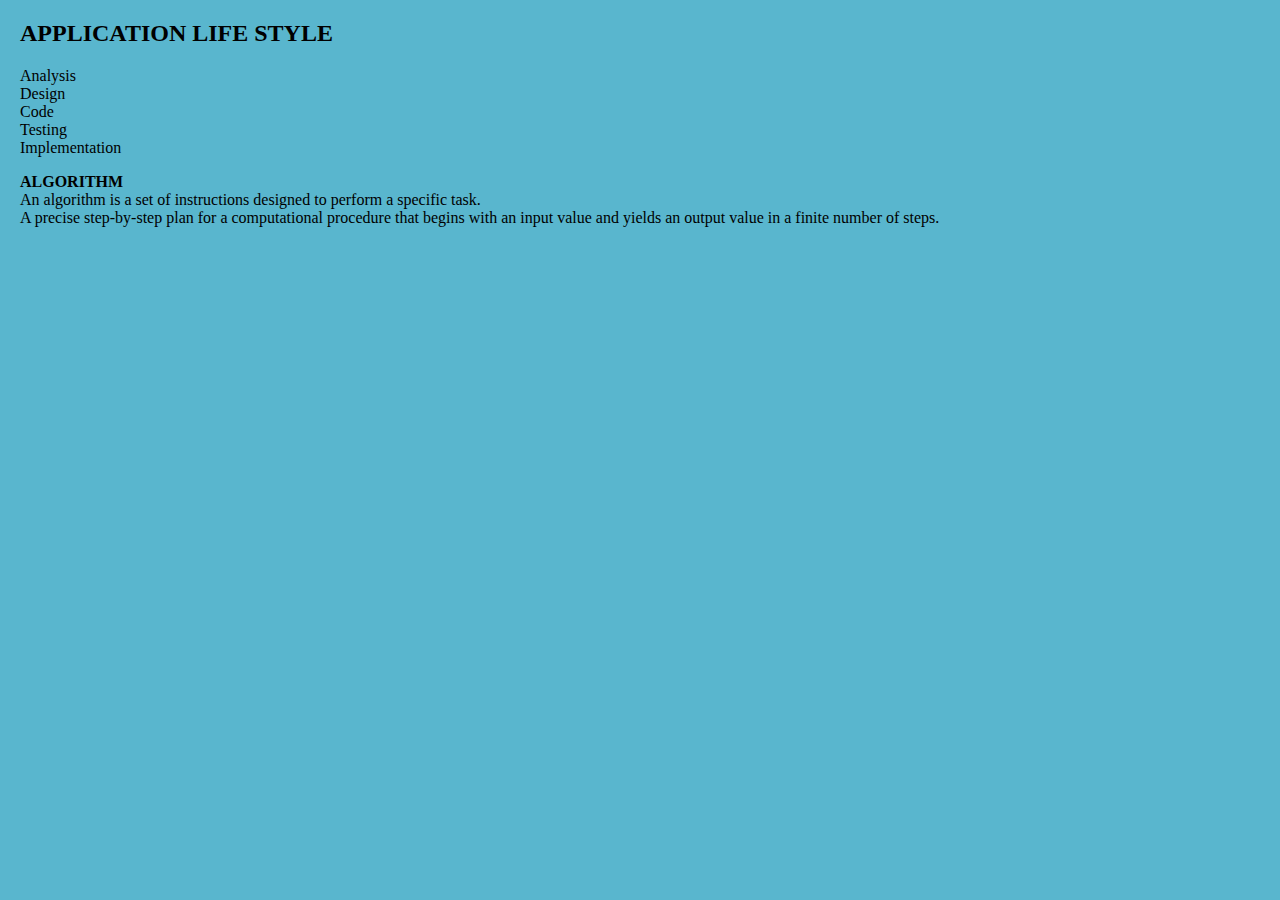
<file: test.html>
<!DOCTYPE html>
<html lang="en">
<style>
    body {
        margin-left: 10px;
        padding-left: 10px;
    }
</style>
<style>
        body {
        background-color: rgb(89, 182, 206);
</style>

<head>
    <title>Jerzy Programming</title>
    <meta charset="utf-8">

    <body>
        <h2><b>APPLICATION LIFE STYLE </b></h2>
        <p>Analysis<br>Design<br>Code<br>Testing<br>Implementation<br><b>
            </p> ALGORITHM</head></b><br> An algorithm is a set of instructions designed to perform a specific task.<br> A precise step-by-step plan for a computational procedure that begins with an input value and yields an output value in a finite number
            of steps.
            <br>
        </p>

    </body>
    <footer>

    </footer>

</html>
</file>
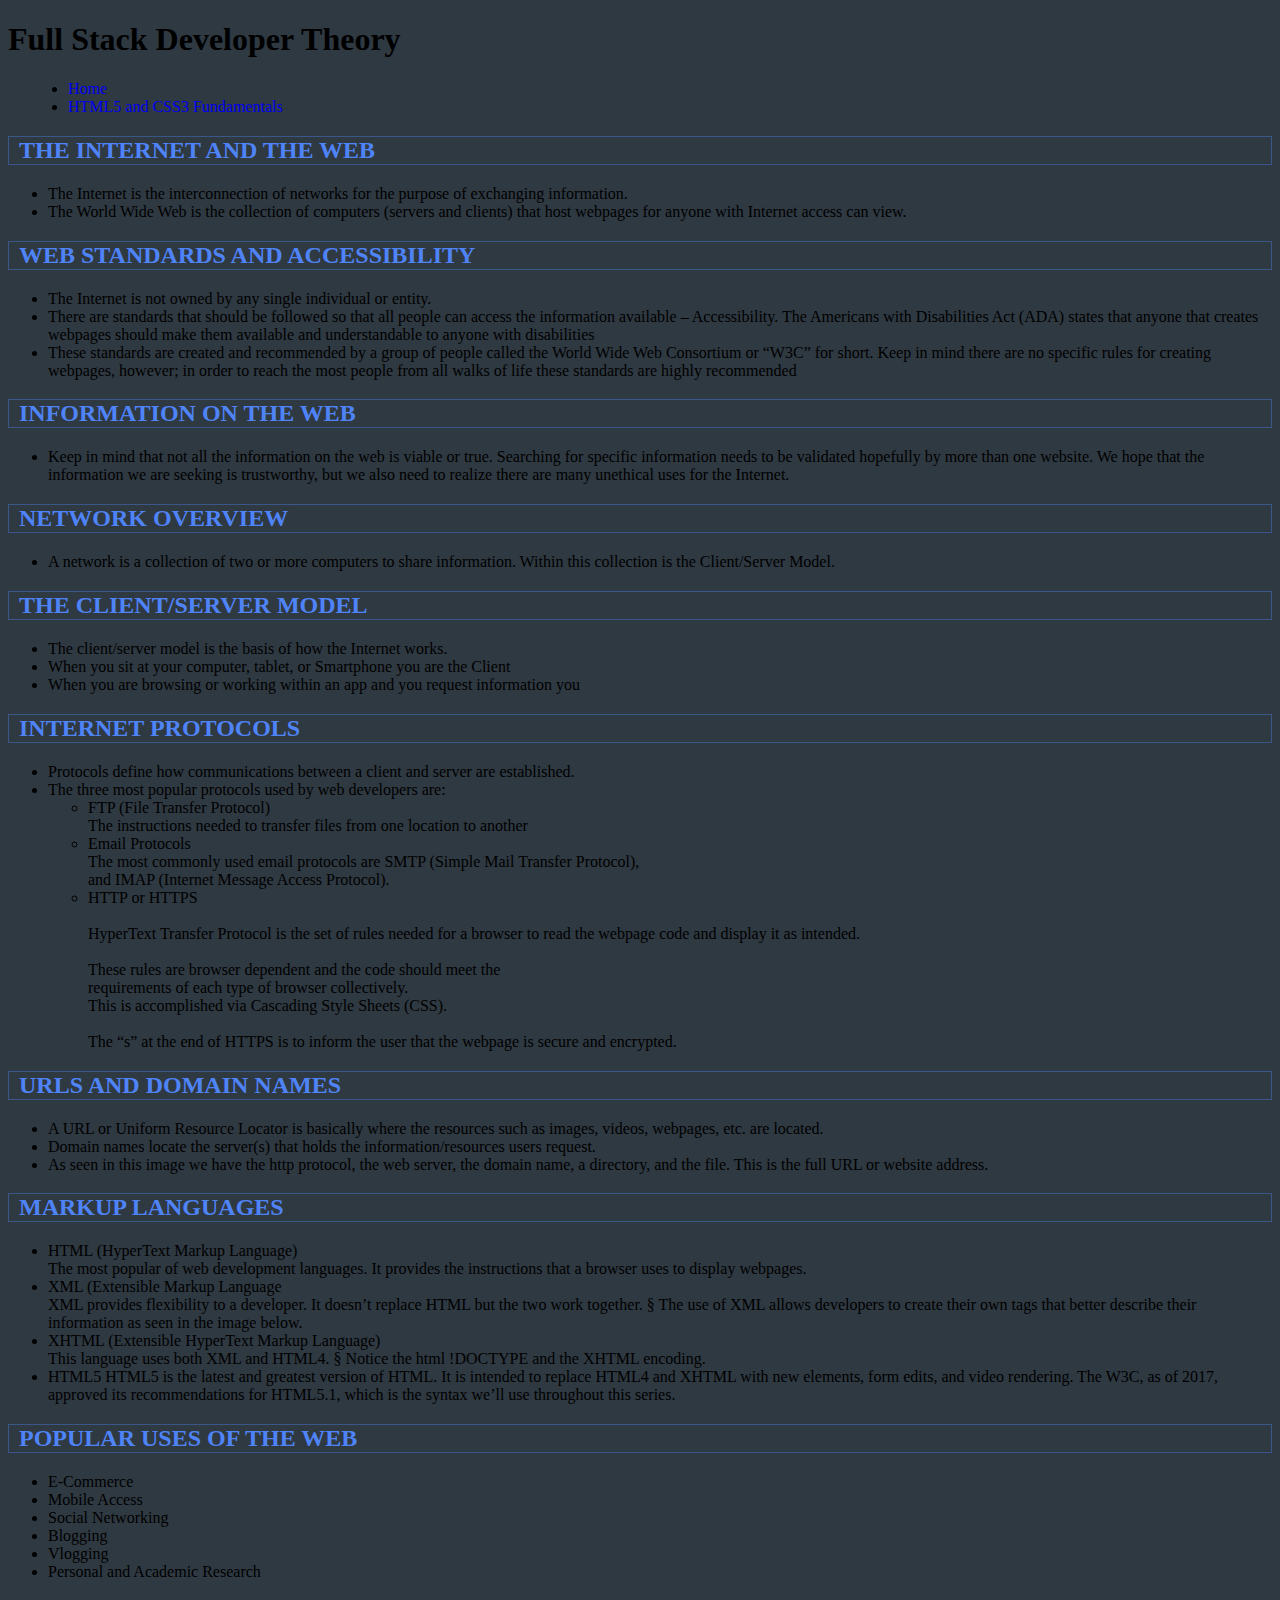
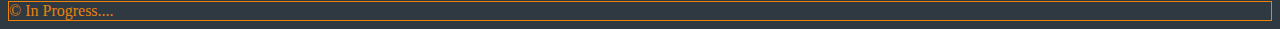
<file: HtmlAndCss/module1.html>
<!DOCTYPE html>
<html lang="en">
<head>
    <title>Internet & Web</title>
    <meta charset="utf-8">
    <link href="../main.css" rel="stylesheet">
</head>
<body>
    <header> 
        <h1>Full Stack Developer Theory</h1>
    </header>
    <nav>
        <ul>
            <li><a href="../index.html">Home</a></li>
            <li><a href="../HtmlAndCss/htmlAndCss.html">HTML5 and CSS3 Fundamentals</a></li>
        </ul>
    </nav>
    <main>
        <h2>THE INTERNET AND THE WEB</h2>
        <ul>
            <li>The Internet is the interconnection of networks for the purpose of exchanging
            information.</li>
            <li>The World Wide Web is the collection of computers (servers and clients) that host
            webpages for anyone with Internet access can view.</li>
        </ul>
        <h2>WEB STANDARDS AND ACCESSIBILITY</h2>
        <ul>
            <li>The Internet is not owned by any single individual or entity.</li>
            <li>There are standards that should be followed so that all people can access the
            information available – Accessibility. The Americans with Disabilities Act (ADA)
            states that anyone that creates webpages should make them available and
            understandable to anyone with disabilities</li>
            <li>These standards are created and recommended by a group of people called the
            World Wide Web Consortium or “W3C” for short. Keep in mind there are no specific
            rules for creating webpages, however; in order to reach the most people from all
            walks of life these standards are highly recommended</li>
        </ul>
        <h2>INFORMATION ON THE WEB</h2>
        <ul>
            <li>Keep in mind that not all the information on the web is viable or true. Searching for
                specific information needs to be validated hopefully by more than one website. We
                hope that the information we are seeking is trustworthy, but we also need to realize
                there are many unethical uses for the Internet.</li>
        </ul>
        <h2>NETWORK OVERVIEW</h2>
        <ul>
            <li>A network is a collection of two or more computers to share information. Within this
                collection is the Client/Server Model.</li>
        </ul>
        <h2>THE CLIENT/SERVER MODEL</h2>
        <ul>
            <li>The client/server model is the basis of how the Internet works.</li>
            <li>When you sit at your computer, tablet, or Smartphone you are the Client</li>
            <li>When you are browsing or working within an app and you request information you</li>
        </ul>
        <h2>INTERNET PROTOCOLS</h2>
        <ul>
            <li>Protocols define how communications between a client and server are established.</li>
            <li>The three most popular protocols used by web developers are:
                <ul>
                    <li>FTP (File Transfer Protocol)<br>
                        The instructions needed to transfer files from one location to another</li>
                    <li>Email Protocols<br>
                        The most commonly used email protocols are SMTP (Simple Mail Transfer Protocol),<br>
                        and IMAP (Internet Message Access Protocol).</li>
                    <li>HTTP or HTTPS<br><br>
                        HyperText Transfer Protocol is the set of rules needed for a browser
                        to read the webpage code and display it as intended. <br><br>
                        These rules are browser dependent and the code should meet the<br>
                        requirements of each type of browser collectively.<br>
                        This is accomplished via Cascading Style Sheets (CSS).<br><br>
                        The “s” at the end of HTTPS is to inform the user that the webpage is
                        secure and encrypted.</li>
                </ul>
            </li>
        </ul>
        <h2>URLS AND DOMAIN NAMES</h2>
        <ul>
            <li>A URL or Uniform Resource Locator is basically where the resources such as
                images, videos, webpages, etc. are located.</li>
            <li>Domain names locate the server(s) that holds the information/resources users
                request.</li>
            <li>As seen in this image we have the http protocol, the web server, the domain name, a
                directory, and the file. This is the full URL or website address.</li>
        </ul>
        <h2>MARKUP LANGUAGES</h2>
        <ul>
            <li>HTML (HyperText Markup Language)<br>
                The most popular of web development languages. It provides the instructions
                that a browser uses to display webpages.</li>
            <li>XML (Extensible Markup Language<br>
                XML provides flexibility to a developer. It doesn’t replace HTML but the two
                work together.
                § The use of XML allows developers to create their own tags that better
                describe their information as seen in the image below.</li>
            <li>XHTML (Extensible HyperText Markup Language)<br>
                This language uses both XML and HTML4.
                § Notice the html !DOCTYPE and the XHTML encoding.</li>
            <li>HTML5
                HTML5 is the latest and greatest version of HTML.
                It is intended to replace HTML4 and XHTML with new elements, form edits,
                and video rendering.
                The W3C, as of 2017, approved its recommendations for HTML5.1, which is
                the syntax we’ll use throughout this series.</li>
        </ul>
        <h2>POPULAR USES OF THE WEB</h2>
        <ul>
            <li>E-Commerce</li>
            <li>Mobile Access</li>
            <li>Social Networking</li>
            <li>Blogging</li>
            <li>Vlogging</li>
            <li>Personal and Academic Research</li>
        </ul>
    </main>
    <footer>&copy; In Progress....</footer>
</body>
</html>
</file>
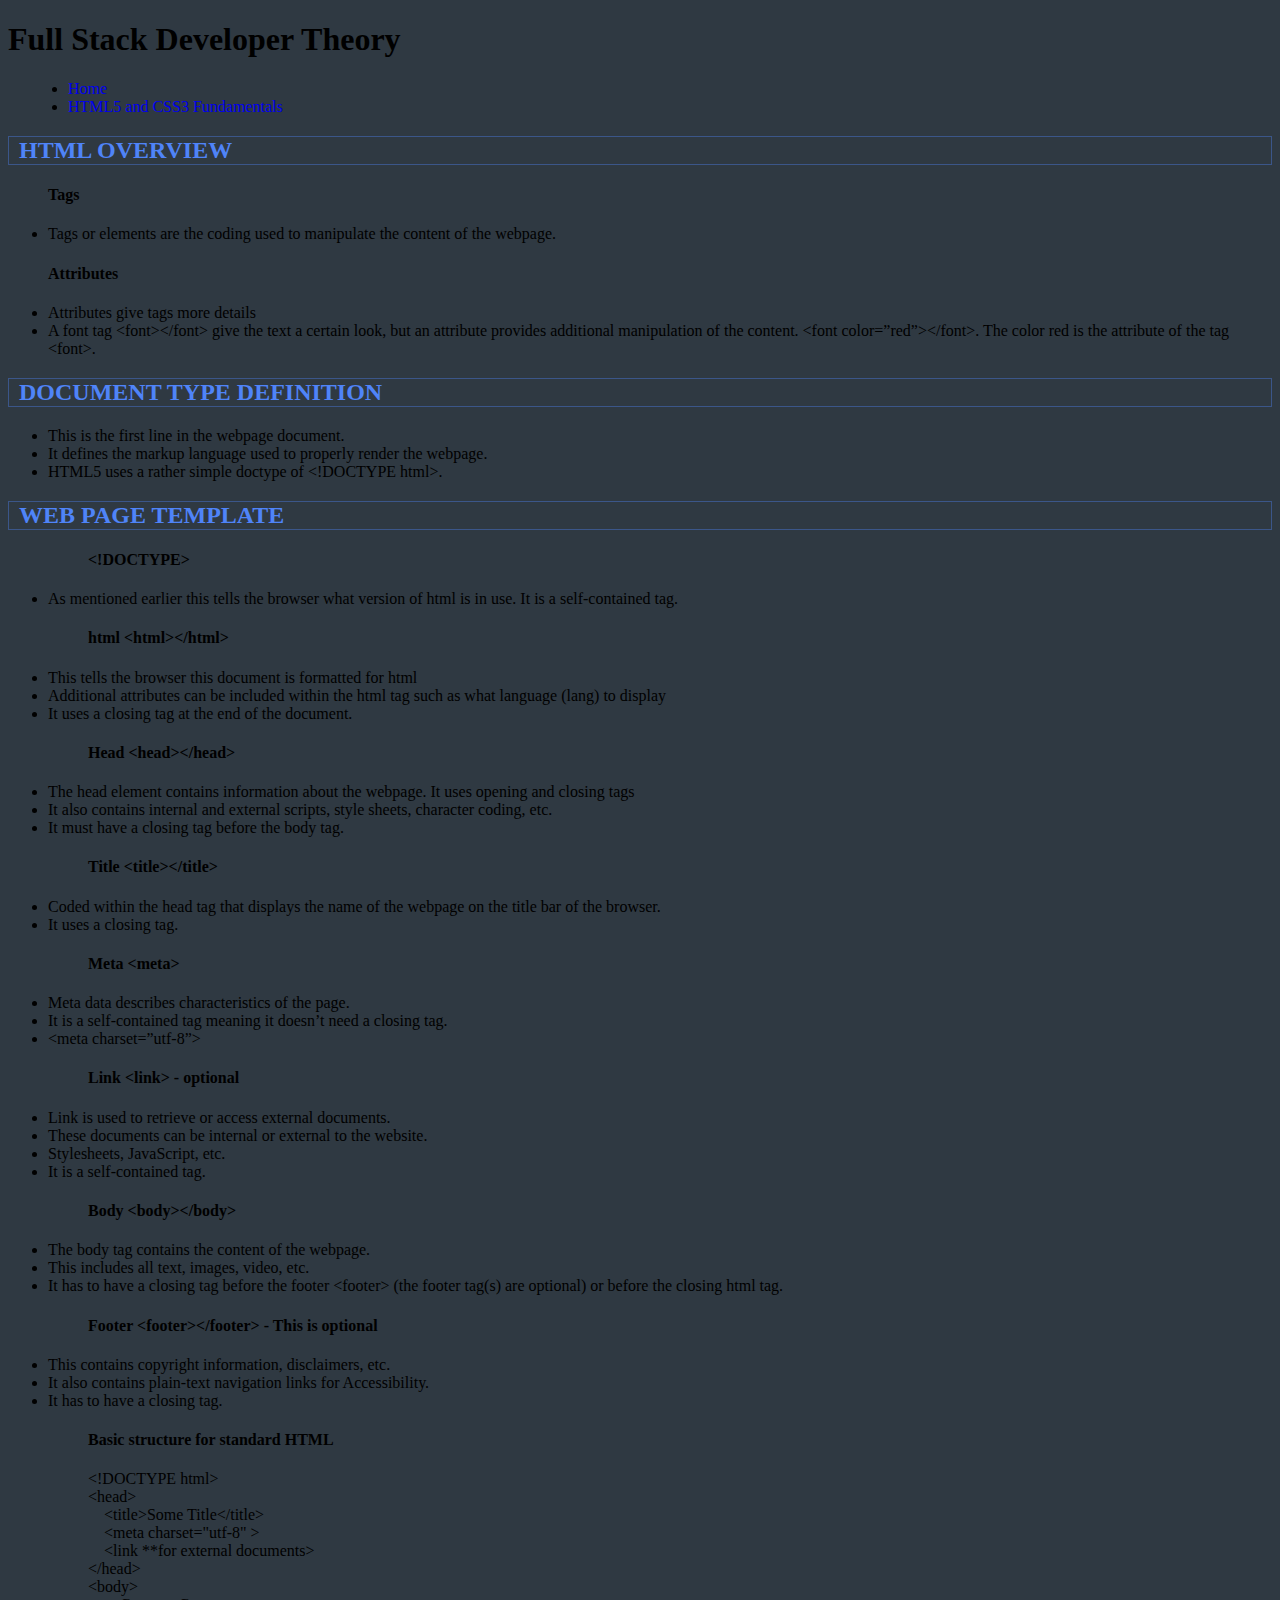
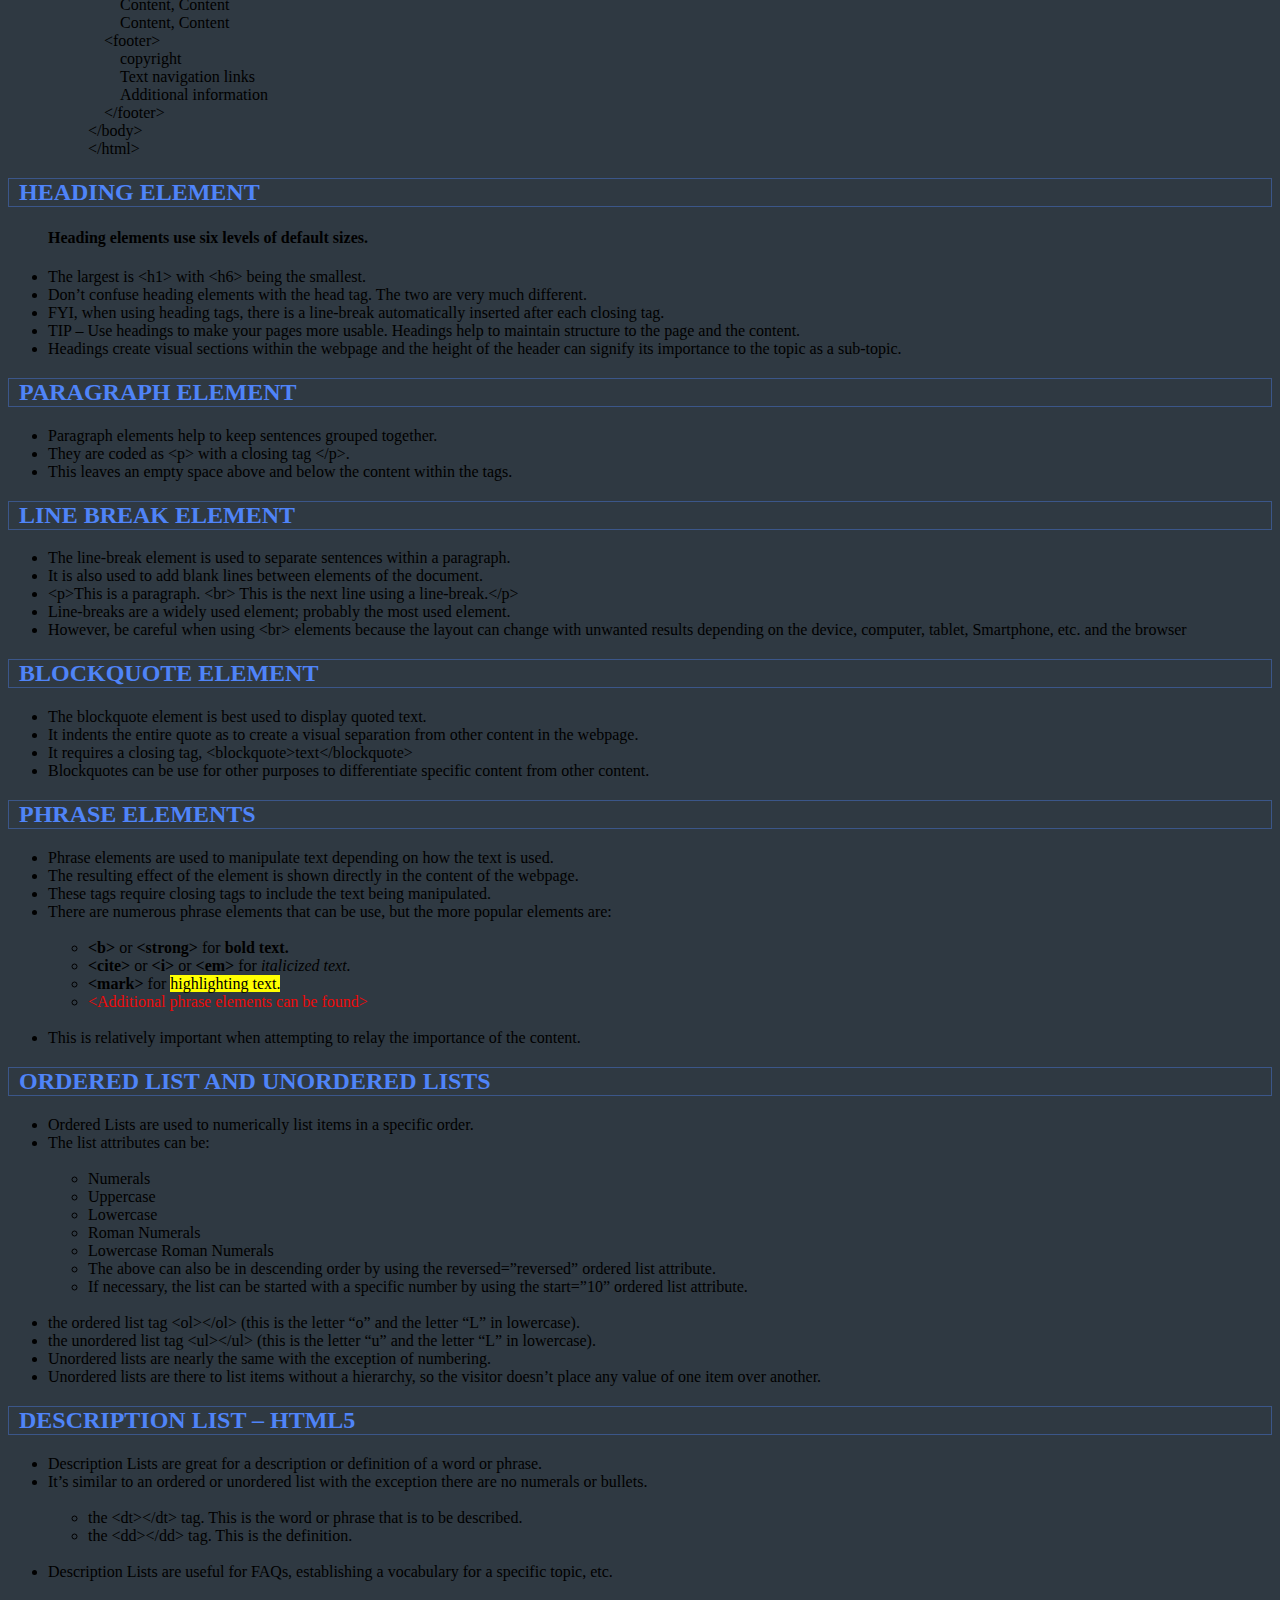
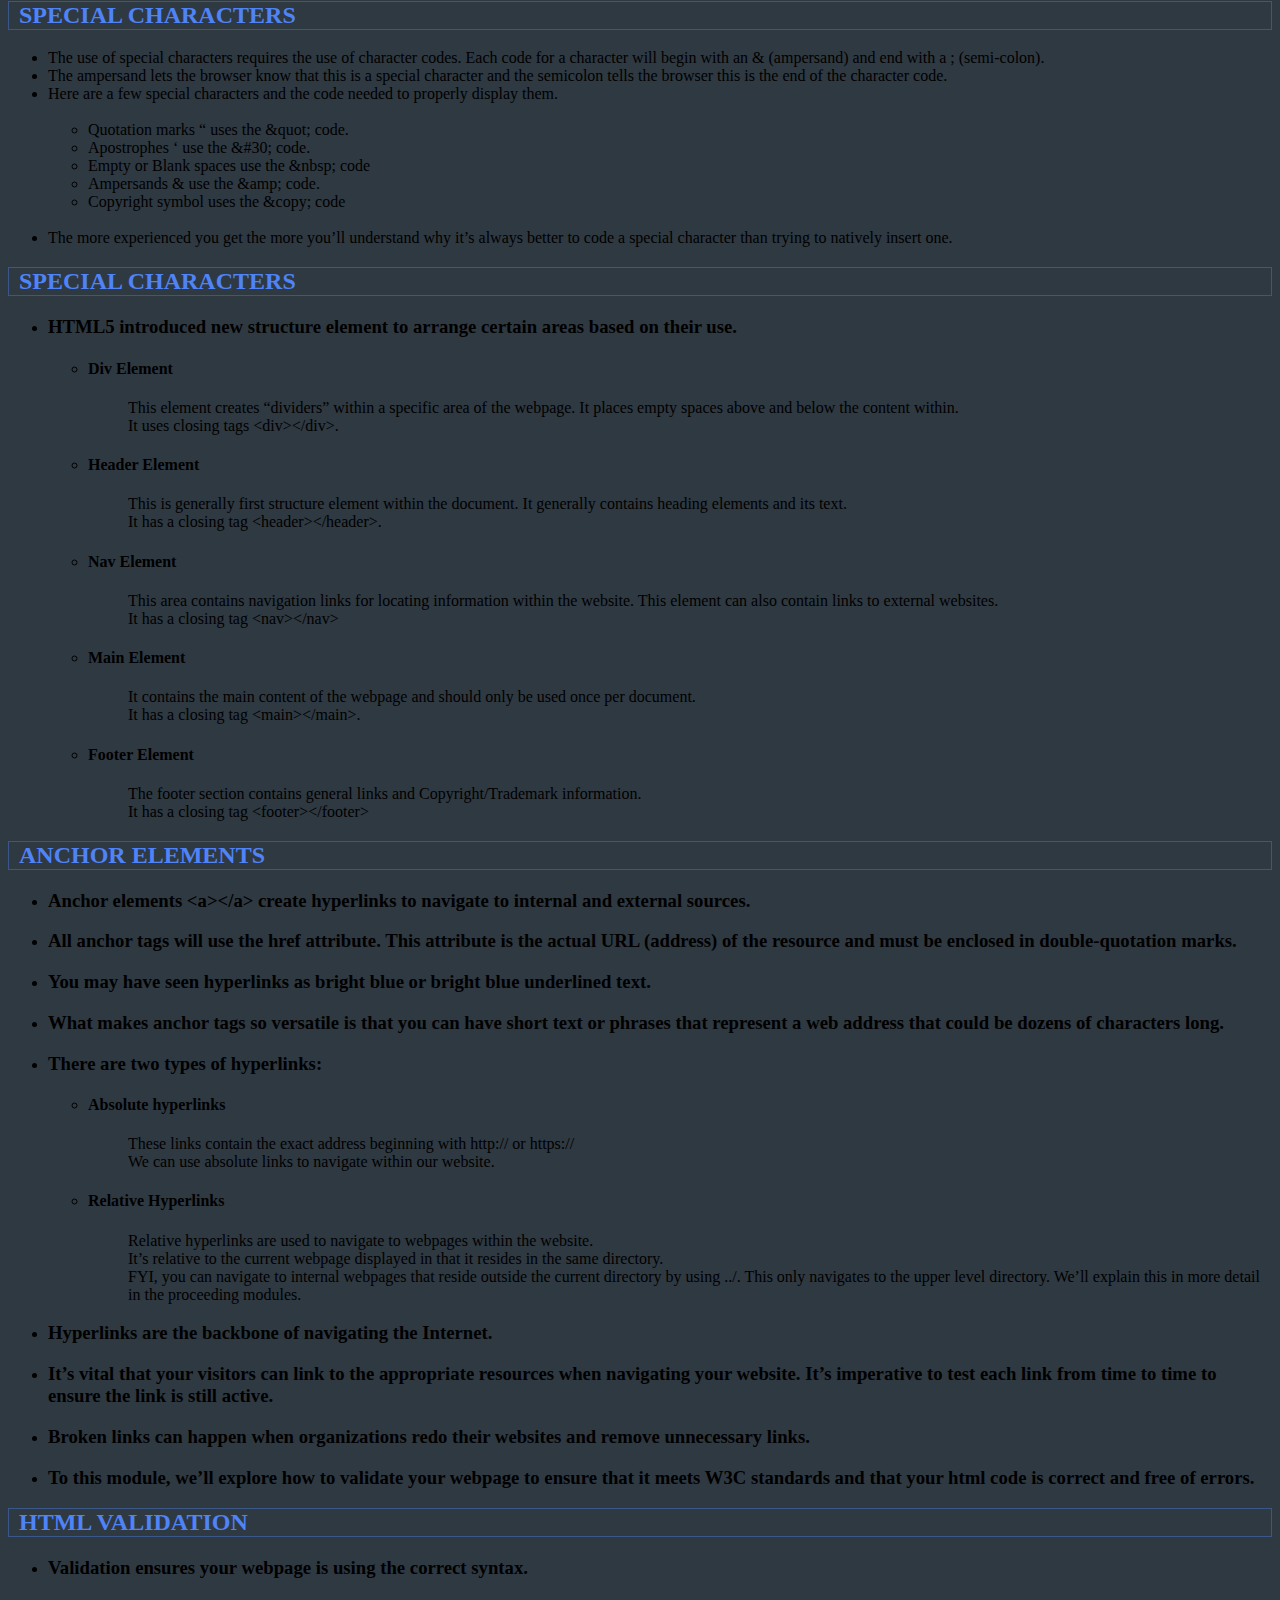
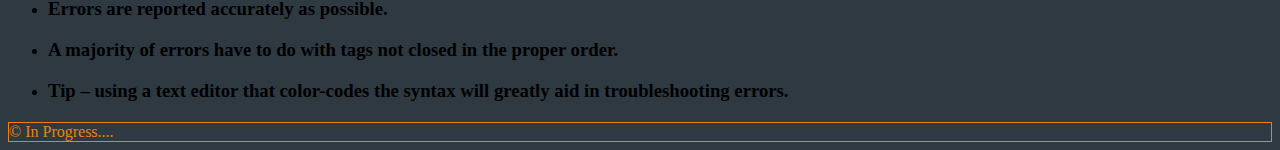
<file: HtmlAndCss/module2.html>
<!DOCTYPE html>
<html lang="en">
<head>
    <title>HTML BASICS</title>
    <meta charset="utf-8">
    <link href="../main.css" rel="stylesheet">
</head>
<body>
    <header> 
        <h1>Full Stack Developer Theory</h1>
    </header>
    <nav>
        <ul>
            <li><a href="../index.html">Home</a></li>
            <li><a href="../HtmlAndCss/htmlAndCss.html">HTML5 and CSS3 Fundamentals</a></li>
        </ul>
    </nav>
    <main>
        <h2>HTML OVERVIEW</h2>
        <ul>
            <h4>Tags</h4>
            <li>Tags or elements are the coding used to manipulate the content of the
                webpage.</li>
            <h4>Attributes</h4>
            <li>Attributes give tags more details</li>
            <li>A font tag &LT;font&GT;&LT;/font&GT; give the text a certain look, but an attribute provides
                additional manipulation of the content. &LT;font color=”red”&GT;&LT;/font&GT;. The color
                red is the attribute of the tag &LT;font&GT;.</li>
        </ul>
        <h2>DOCUMENT TYPE DEFINITION</h2>
        <ul>
            <li>This is the first line in the webpage document.</li>
            <li>It defines the markup language used to properly render the webpage.</li>
            <li>HTML5 uses a rather simple doctype of &LT;!DOCTYPE html&GT;.</li>
        </ul>
        <h2>WEB PAGE TEMPLATE</h2>
        <ul>
            <ul><h4>&LT;!DOCTYPE&GT;</h4></ul>
                <li>As mentioned earlier this tells the browser what version of html is in
                    use. It is a self-contained tag.</li>
            <ul><h4>html &LT;html&GT;&LT;/html&GT;</h4></ul>
                <li>This tells the browser this document is formatted for html</li>
                <li>Additional attributes can be included within the html tag such as what
                    language (lang) to display</li>
                <li>It uses a closing tag at the end of the document.</li>
            <ul><h4>Head &LT;head&GT;&LT;/head&GT;</h4></ul>
                <li>The head element contains information about the webpage. It uses
                    opening and closing tags</li>
                <li>It also contains internal and external scripts, style sheets, character
                    coding, etc.</li>
                <li>It must have a closing tag before the body tag.</li>
            <ul><h4>Title &LT;title&GT;&LT;/title&GT;</h4></ul>
                <li>Coded within the head tag that displays the name of the webpage on
                    the title bar of the browser.</li>
                <li>It uses a closing tag.</li>
            <ul><h4>Meta &LT;meta&GT;</h4></ul>
                <li>Meta data describes characteristics of the page.</li>
                <li>It is a self-contained tag meaning it doesn’t need a closing tag.</li>
                <li>&LT;meta charset=”utf-8”&GT;</li>
            <ul><h4>Link &LT;link&GT; - optional</h4></ul>
                <li>Link is used to retrieve or access external documents.</li>
                <li>These documents can be internal or external to the website.</li>
                <li>Stylesheets, JavaScript, etc.</li>
                <li>It is a self-contained tag.</li>
            <ul><h4>Body &LT;body&GT;&LT;/body&GT;</h4></ul>
                <li>The body tag contains the content of the webpage.</li>
                <li>This includes all text, images, video, etc.</li>
                <li>It has to have a closing tag before the footer &LT;footer&GT; (the footer
                    tag(s) are optional) or before the closing html tag.</li>
            <ul><h4>Footer &LT;footer&GT;&LT;/footer&GT; - This is optional</h4></ul>
                <li>This contains copyright information, disclaimers, etc.</li>
                <li>It also contains plain-text navigation links for Accessibility.</li>
                <li>It has to have a closing tag.</li>
            <ul><h4>Basic structure for standard HTML</h4></ul>
            <ul>
                &LT;!DOCTYPE html&GT;<br>
                &LT;head&GT;<br>
                &nbsp;&nbsp;&nbsp;&nbsp;&LT;title&GT;Some Title&LT;/title&GT;<br>
                &nbsp;&nbsp;&nbsp;&nbsp;&LT;meta charset=&quot;utf-8&quot; &GT;<br>
                &nbsp;&nbsp;&nbsp;&nbsp;&LT;link **for external documents&GT;<br>
                &LT;/head&GT;<br>
                &LT;body&GT;<br>
                &nbsp;&nbsp;&nbsp;&nbsp;&nbsp;&nbsp;&nbsp;&nbsp;Content, Content<br>
                &nbsp;&nbsp;&nbsp;&nbsp;&nbsp;&nbsp;&nbsp;&nbsp;Content, Content<br>
                &nbsp;&nbsp;&nbsp;&nbsp;&LT;footer&GT;<br>
                &nbsp;&nbsp;&nbsp;&nbsp;&nbsp;&nbsp;&nbsp;&nbsp;copyright<br>
                &nbsp;&nbsp;&nbsp;&nbsp;&nbsp;&nbsp;&nbsp;&nbsp;Text navigation links<br>
                &nbsp;&nbsp;&nbsp;&nbsp;&nbsp;&nbsp;&nbsp;&nbsp;Additional information<br>
                &nbsp;&nbsp;&nbsp;&nbsp;&LT;/footer&GT;<br>
                &LT;/body&GT;<br>
                &LT;/html&GT;<br>
            </ul>
        </ul>
        <h2>HEADING ELEMENT</h2>
        <ul><h4>Heading elements use six levels of default sizes.</h4>
            <li>The largest is &LT;h1&GT; with &LT;h6&GT; being the smallest.</li>
            <li>Don’t confuse heading elements with the head tag. The two are very much
                different.</li>
            <li>FYI, when using heading tags, there is a line-break automatically inserted
                after each closing tag.</li>
            <li>TIP – Use headings to make your pages more usable. Headings help to
                maintain structure to the page and the content.</li>
            <li>Headings create visual sections within the webpage and the height of the
                header can signify its importance to the topic as a sub-topic.</li>
        </ul>
        <h2>PARAGRAPH ELEMENT</h2>
        <ul>
            <li>Paragraph elements help to keep sentences grouped together.</li>
            <li>They are coded as &LT;p&GT; with a closing tag &LT;/p&GT;.</li>
            <li>This leaves an empty space above and below the content within the tags.</li>
        </ul>
        <h2>LINE BREAK ELEMENT</h2>
        <ul>
            <li>The line-break element is used to separate sentences within a paragraph.</li>
            <li>It is also used to add blank lines between elements of the document.</li>
            <li>&LT;p&GT;This is a paragraph. &LT;br&GT; This is the next line using a line-break.&LT;/p&GT;</li>
            <li>Line-breaks are a widely used element; probably the most used element.</li>
            <li>However, be careful when using &LT;br&GT; elements because the layout can change with
                unwanted results depending on the device, computer, tablet, Smartphone, etc. and
                the browser</li>
        </ul>
        <h2>BLOCKQUOTE ELEMENT</h2>
        <ul>
            <li>The blockquote element is best used to display quoted text.</li>
            <li>It indents the entire quote as to create a visual separation from other content in the
                webpage.</li>
            <li>It requires a closing tag, &LT;blockquote&GT;text&LT;/blockquote&GT;</li>
            <li>Blockquotes can be use for other purposes to differentiate specific content from other
                content.</li>
        </ul>
        <h2>PHRASE ELEMENTS</h2>
        <ul>
            <li>Phrase elements are used to manipulate text depending on how the text is used.</li>
            <li>The resulting effect of the element is shown directly in the content of the webpage.</li>
            <li>These tags require closing tags to include the text being manipulated.</li>
            <li>There are numerous phrase elements that can be use, but the more popular elements are:</li><br>
                <ul><li><b>&LT;b&GT;</b> or <b>&LT;strong&GT;</b> for <b>bold text.</b></li>
                <li><b>&LT;cite&GT;</b> or <b>&LT;i&GT;</b> or <b>&LT;em&GT;</b> for <i>italicized text.</i></li>
                <li><b>&LT;mark&GT;</b> for <mark>highlighting text.</mark></li>
                <li><a href="https://www.w3.org/TR/html4/struct/text.html#h-9.2.1">&LT;Additional phrase elements can be found&GT;</a> </li></ul><br>
            <li>This is relatively important when attempting to relay the importance of the
                content.</li>
        </ul>
        <h2>ORDERED LIST AND UNORDERED LISTS</h2>
        <ul>
            <li>Ordered Lists are used to numerically list items in a specific order.</li>
            <li>The list attributes can be:</li><br>
                <ul><li>Numerals</li>
                    <li>Uppercase</li>
                    <li>Lowercase</li>
                    <li>Roman Numerals</li>
                    <li>Lowercase Roman Numerals</li>
                    <li>The above can also be in descending order by using the reversed=”reversed”
                        ordered list attribute.</li>
                    <li>If necessary, the list can be started with a specific number by using the
                        start=”10” ordered list attribute.</li></ul><br>
            <li>the ordered list tag &LT;ol>&LT;/ol&GT; (this is the letter “o” and the letter “L” in
                lowercase).</li>
            <li>the unordered list tag &LT;ul&GT;&LT;/ul&GT; (this is the letter “u” and the letter “L” in
                lowercase).</li>
            <li>Unordered lists are nearly the same with the exception of numbering.</li>
            <li>Unordered lists are there to list items without a hierarchy, so the visitor doesn’t place
                any value of one item over another.</li>  
        </ul>
        <h2>DESCRIPTION LIST – HTML5</h2>
        <ul><li>Description Lists are great for a description or definition of a word or phrase.</li>
            <li>It’s similar to an ordered or unordered list with the exception there are no numerals or bullets.</li><br>
                <ul><li>the &LT;dt>&LT;/dt&GT; tag. This is the word or phrase that is to be described. </li>
                    <li>the &LT;dd>&LT;/dd&GT; tag. This is the definition.</li></ul><br>
                <li>Description Lists are useful for FAQs, establishing a vocabulary for a specific
                    topic, etc.</li>
        </ul>
        <h2>SPECIAL CHARACTERS</h2>
        <ul><li>The use of special characters requires the use of character codes. Each code for a
                character will begin with an & (ampersand) and end with a ; (semi-colon).</li>
            <li>The ampersand lets the browser know that this is a special character and the semicolon tells the browser this is the end of the character code.</li>
            <li>Here are a few special characters and the code needed to properly display them. </li><br>
            <ul><li>Quotation marks “ uses the &amp;quot; code.</li>
                <li>Apostrophes ‘ use the &amp;#30; code.</li>
                <li>Empty or Blank spaces use the &amp;nbsp; code</li>
                <li>Ampersands & use the &amp;amp; code.</li>
                <li>Copyright symbol uses the &amp;copy; code</li></ul><br>
            <li>The more experienced you get the more you’ll understand why it’s always better to
                code a special character than trying to natively insert one.</li>
        </ul>
        <h2>SPECIAL CHARACTERS</h2>
        <ul><li><h3>HTML5 introduced new structure element to arrange certain areas based on their use.</h3></li>
            <ul><li><h4>Div Element</h4></li>
                <ul><li>This element creates “dividers” within a specific area of the webpage.
                    It places empty spaces above and below the content within.</li>
                    <li>It uses closing tags &LT;div&GT;&LT;/div&GT;.</li></ul>
                <li><h4>Header Element</h4></li>
                <ul><li>This is generally first structure element within the document. It
                    generally contains heading elements and its text.</li>
                    <li>It has a closing tag &LT;header&GT;&LT;/header&GT;.</li></ul>    
                <li><h4>Nav Element</h4></li>
                <ul><li>This area contains navigation links for locating information within the
                    website. This element can also contain links to external websites.</li>
                    <li>It has a closing tag &LT;nav&GT;&LT;/nav&GT;</li></ul>
                <li><h4>Main Element</h4></li>
                <ul><li>It contains the main content of the webpage and should only be used
                    once per document.</li>
                    <li>It has a closing tag &LT;main&GT;&LT;/main&GT;.</li></ul>
                <li><h4>Footer Element</h4></li>
                <ul><li>The footer section contains general links and Copyright/Trademark
                    information.</li>
                    <li>It has a closing tag &LT;footer&GT;&LT;/footer&GT;</li></ul>
            </ul>
        </ul>
    </ul>
    <h2>ANCHOR ELEMENTS</h2>
    <ul><li><h3>Anchor elements &LT;a&GT;&LT;/a&GT; create hyperlinks to navigate to internal and external sources.</h3></li>
        <li><h3>All anchor tags will use the href attribute. This attribute is the actual URL (address) of
            the resource and must be enclosed in double-quotation marks.</h3></li>
        <li><h3>You may have seen hyperlinks as bright blue or bright blue underlined text.</h3></li>
        <li><h3>What makes anchor tags so versatile is that you can have short text or phrases that
            represent a web address that could be dozens of characters long.</h3></li>
        <li><h3>There are two types of hyperlinks:</h3></li>
        <ul><li><h4>Absolute hyperlinks</h4></li>
            <ul><li>These links contain the exact address beginning with http:// or https://</li>
                <li>We can use absolute links to navigate within our website.</li></ul>
            <li><h4>Relative Hyperlinks</h4></li>
            <ul><li>Relative hyperlinks are used to navigate to webpages within the
                website.</li>
                <li>It’s relative to the current webpage displayed in that it resides in the
                    same directory.</li>
                <li>FYI, you can navigate to internal webpages that reside outside the
                    current directory by using ../. This only navigates to the upper level
                    directory. We’ll explain this in more detail in the proceeding modules.</li></ul>
            </ul>
        <li><h3>Hyperlinks are the backbone of navigating the Internet.</h3></li>
        <li><h3>It’s vital that your visitors can link to the appropriate resources when
            navigating your website. It’s imperative to test each link from time to time to
            ensure the link is still active.</h3></li>
        <li><h3>Broken links can happen when organizations redo their websites and remove
            unnecessary links.</h3></li>
        <li><h3>To this module, we’ll explore how to validate your webpage to ensure that it
            meets W3C standards and that your html code is correct and free of errors.</h3></li>
    </ul>
    <h2>HTML VALIDATION</h2>
    <ul><li><h3>Validation ensures your webpage is using the correct syntax.</h3></li>
        <li><h3>Errors are reported accurately as possible.</h3></li>
        <li><h3>A majority of errors have to do with tags not closed in the proper order.</h3></li>
        <li><h3>Tip – using a text editor that color-codes the syntax will greatly aid in troubleshooting
            errors.</h3></li></ul>
    </main>
    <footer>&copy; In Progress....</footer>
</body>
</html>
</file>
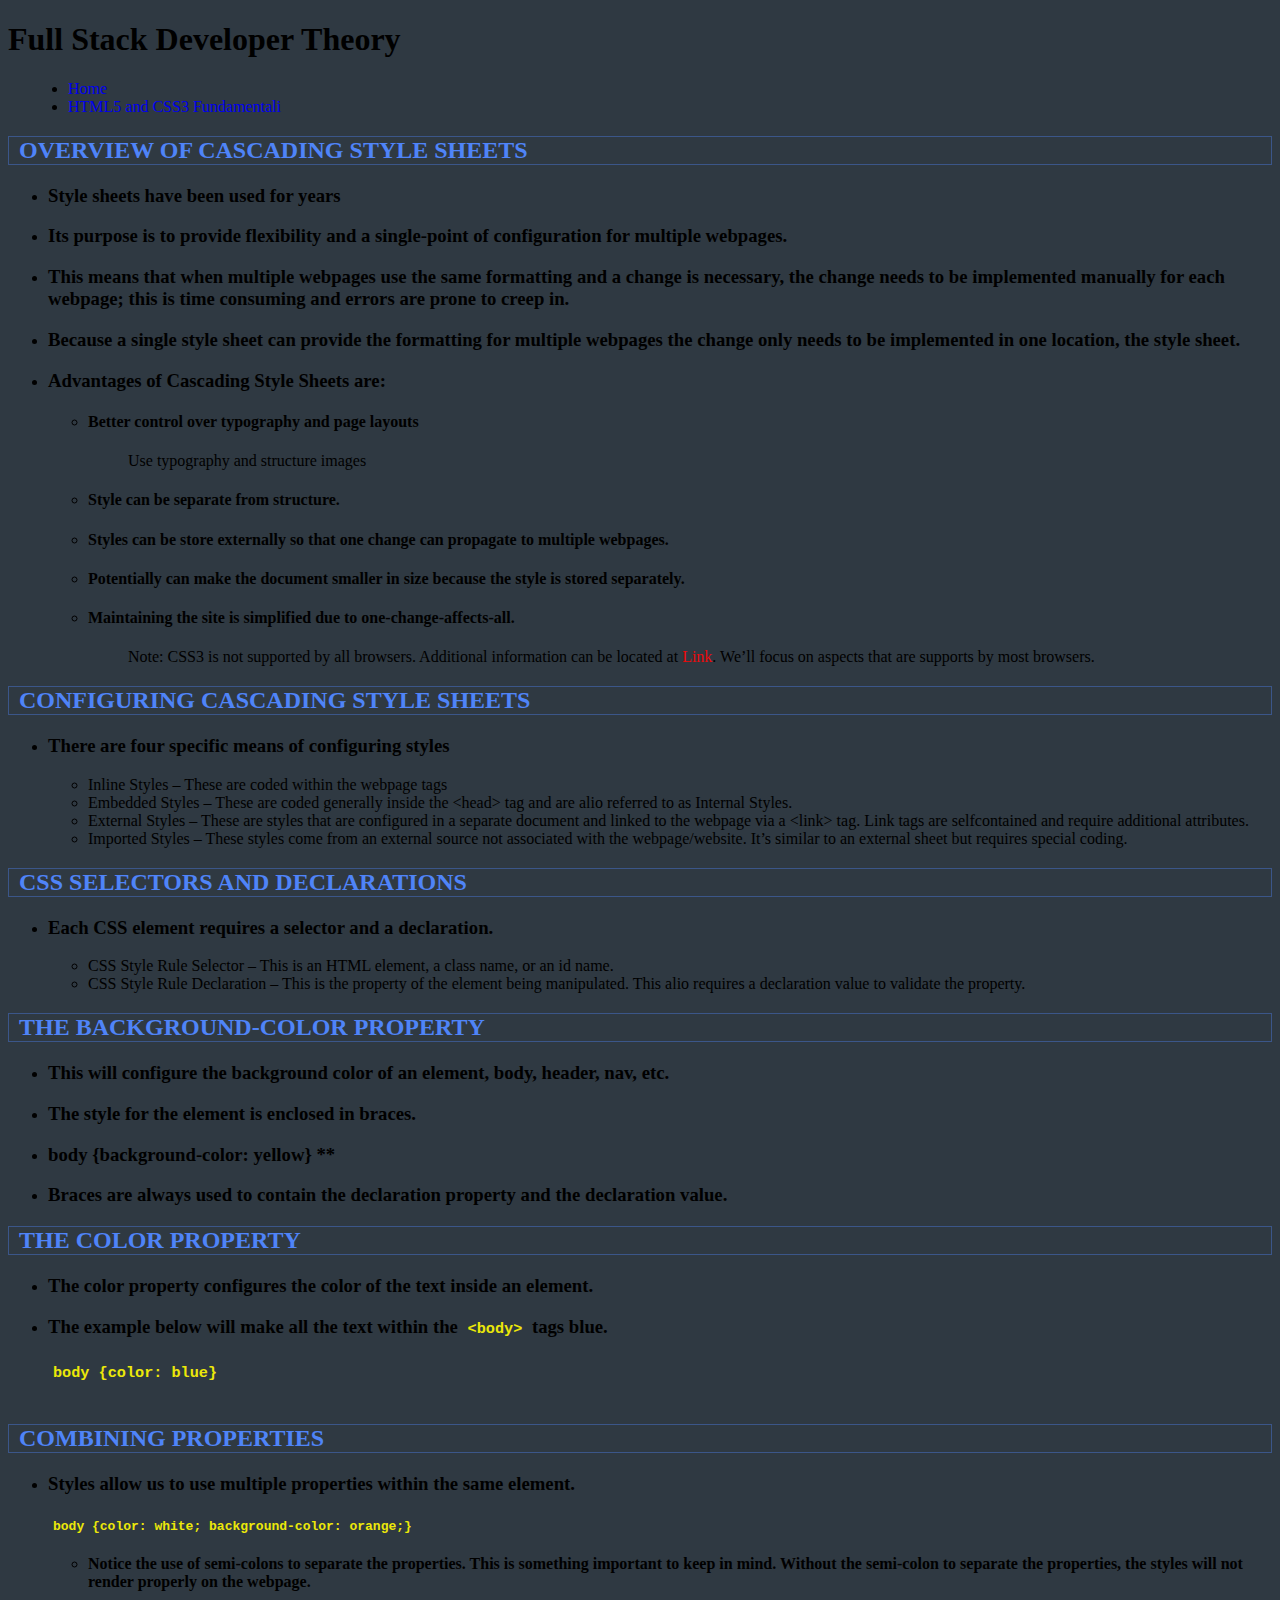
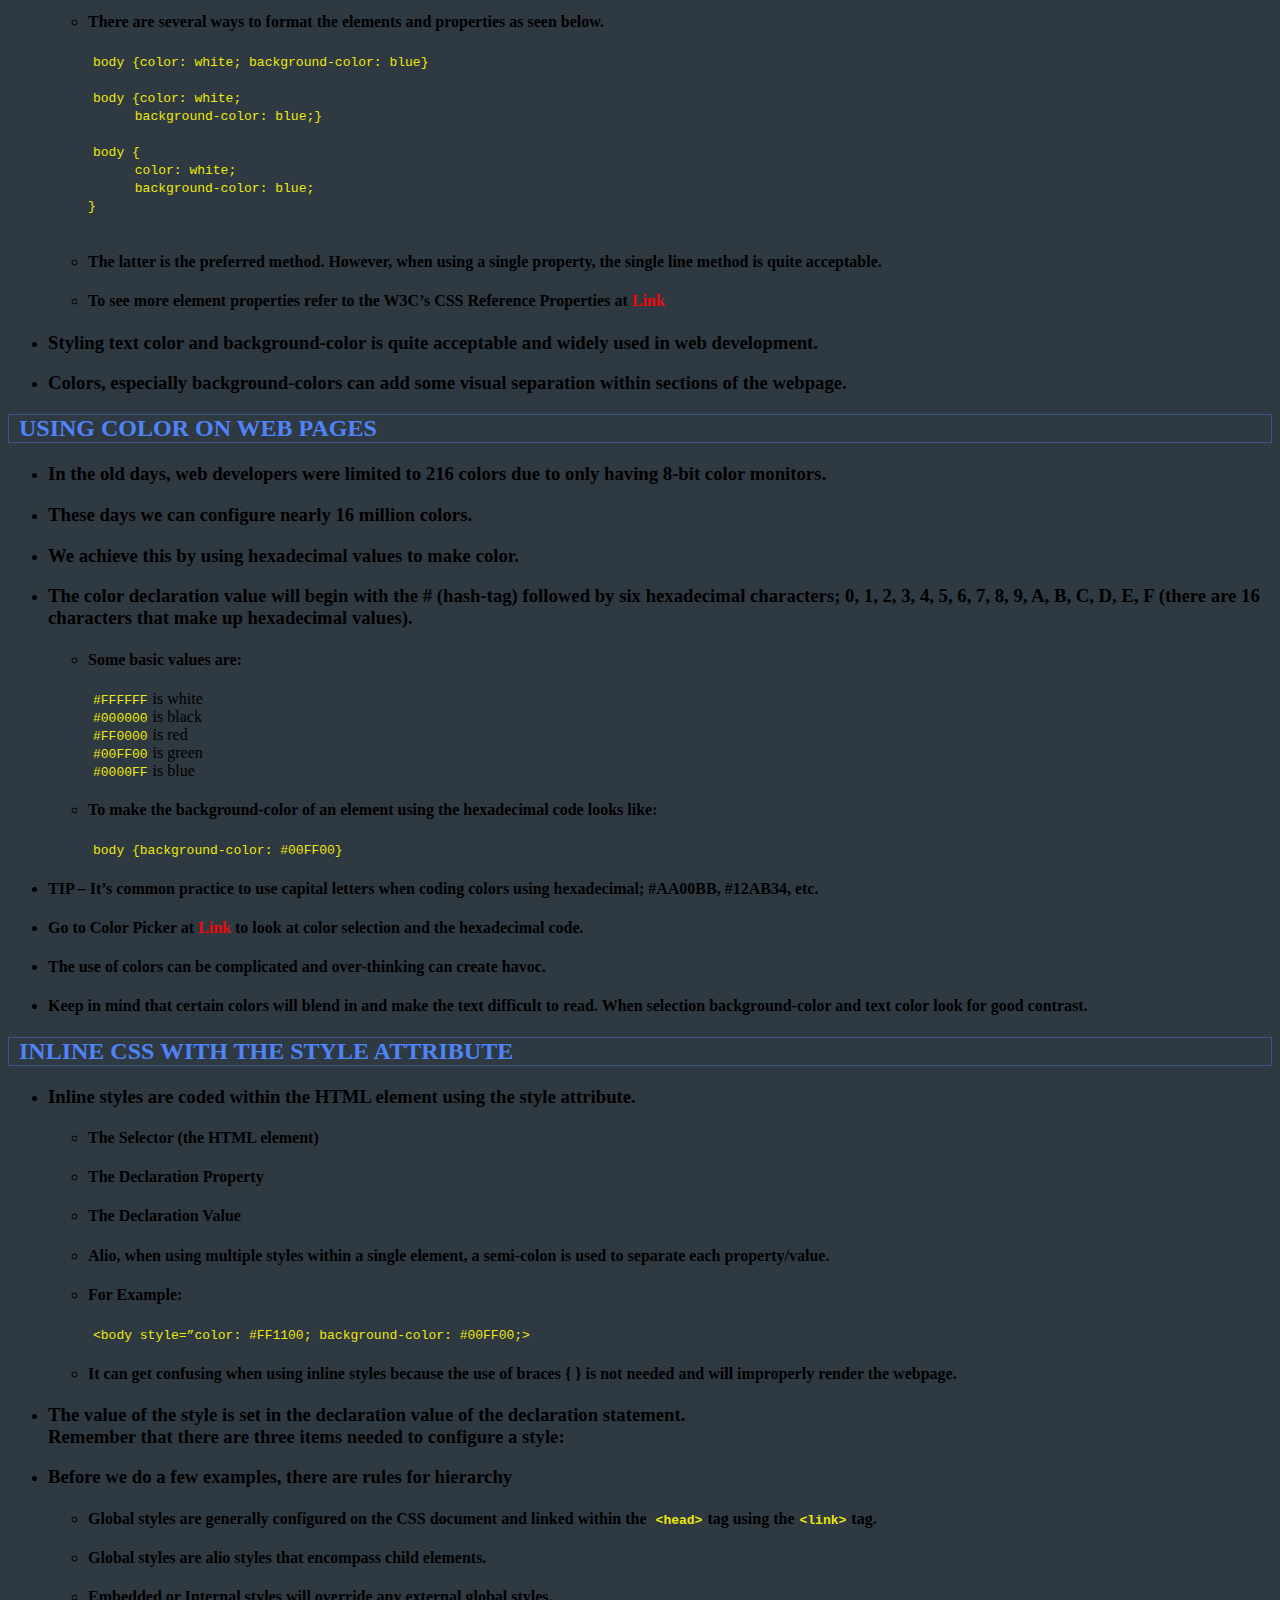
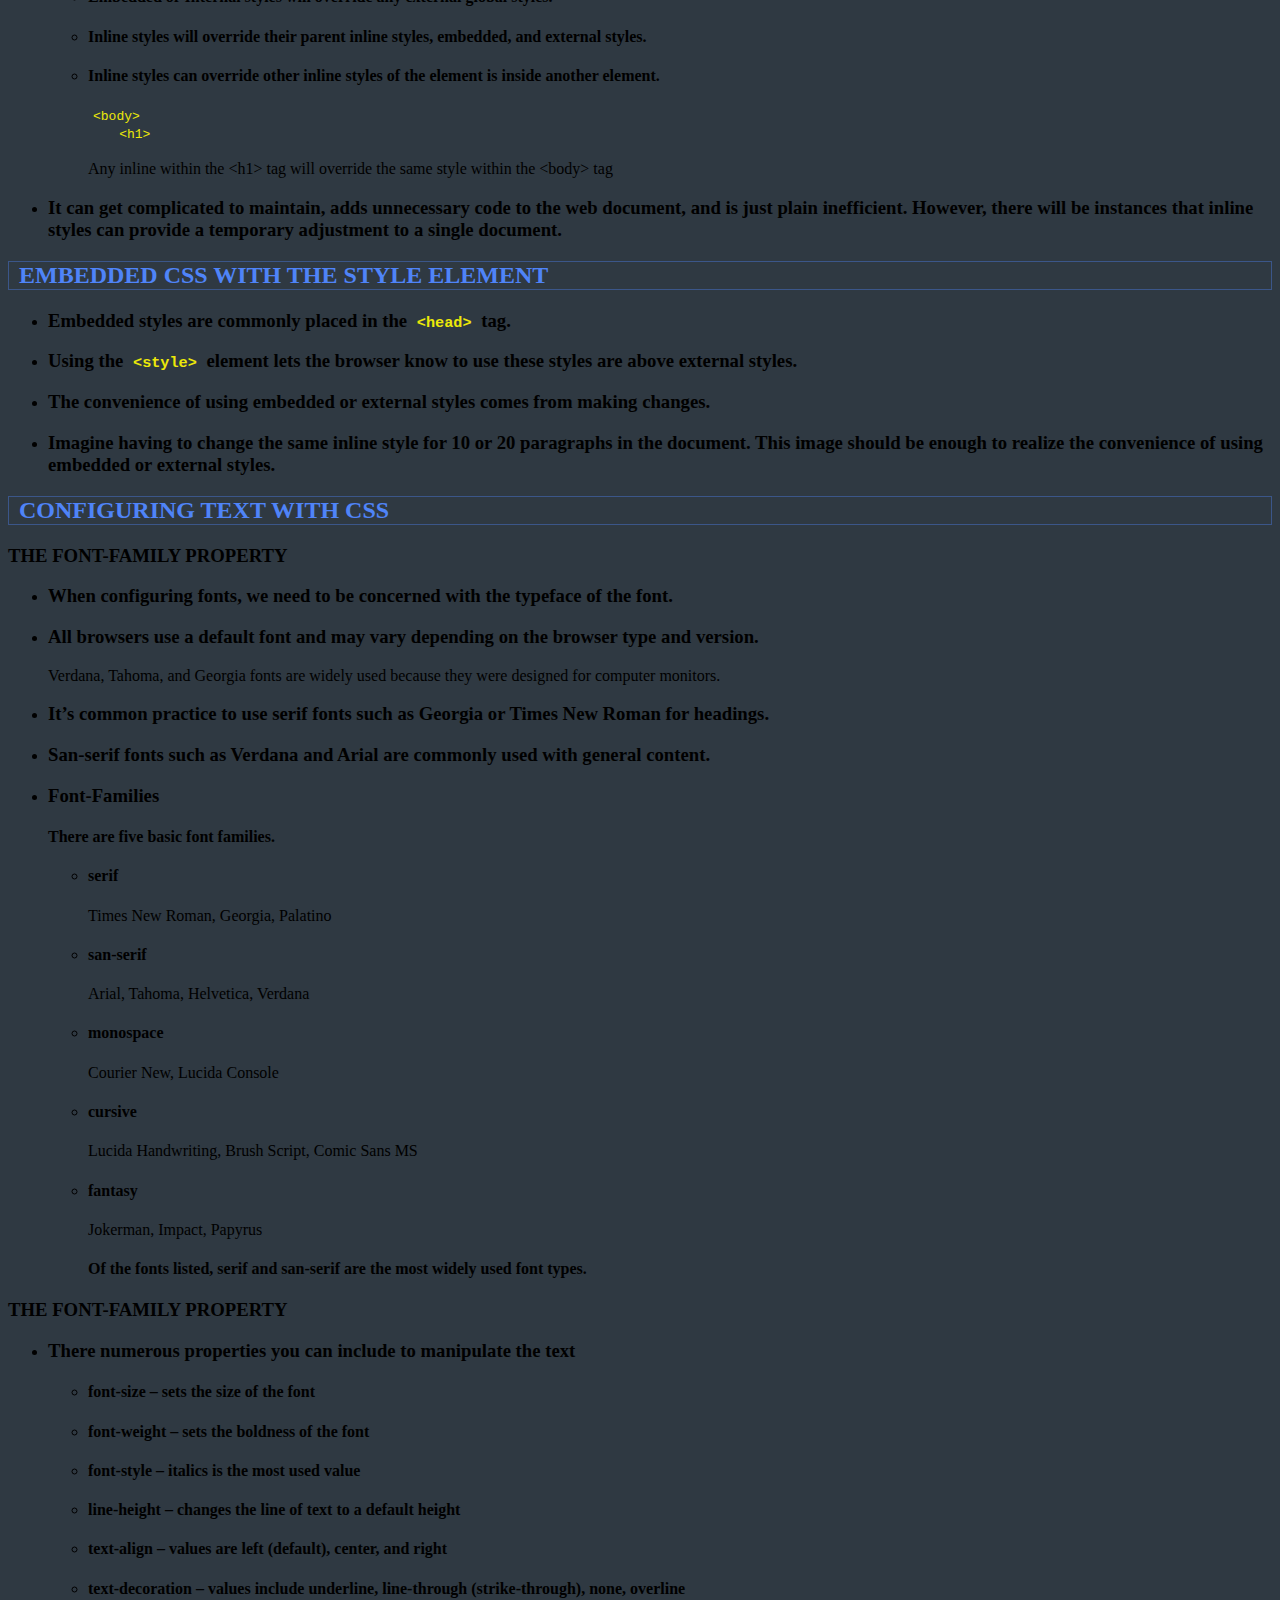
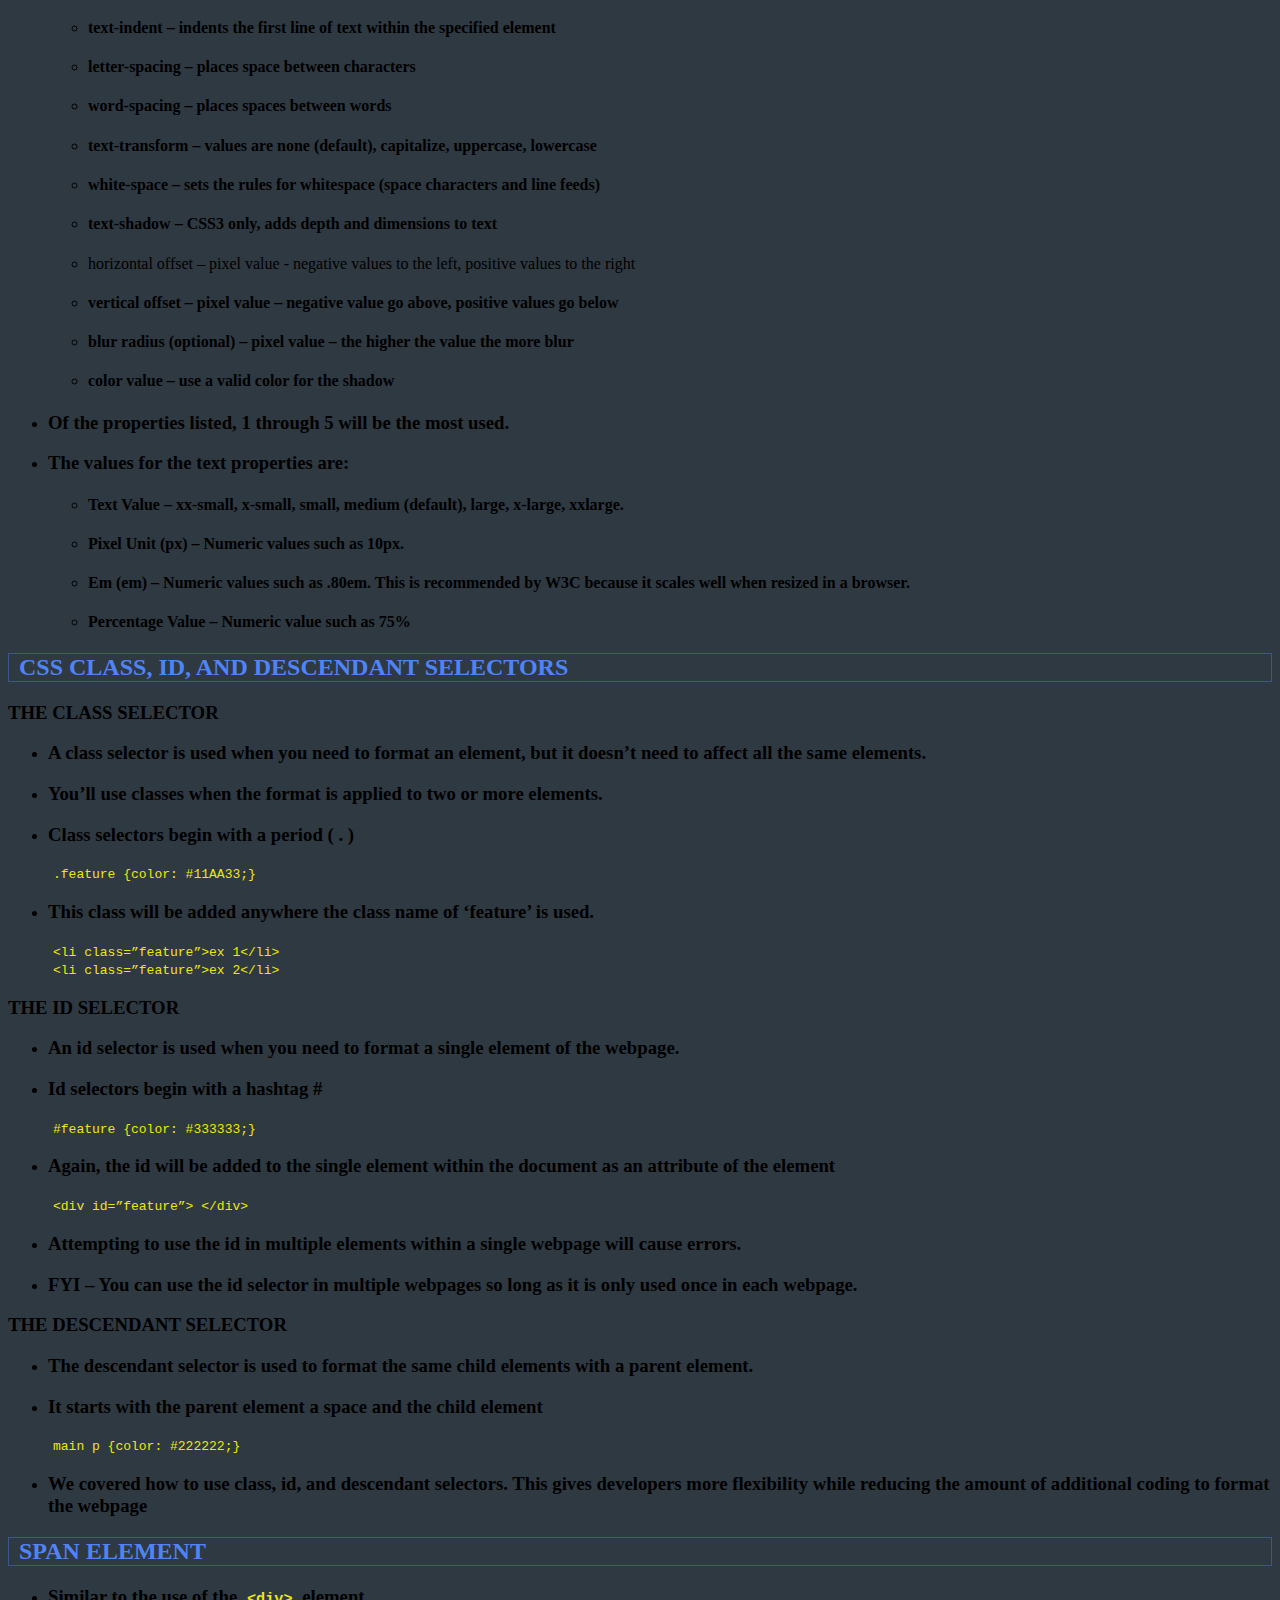
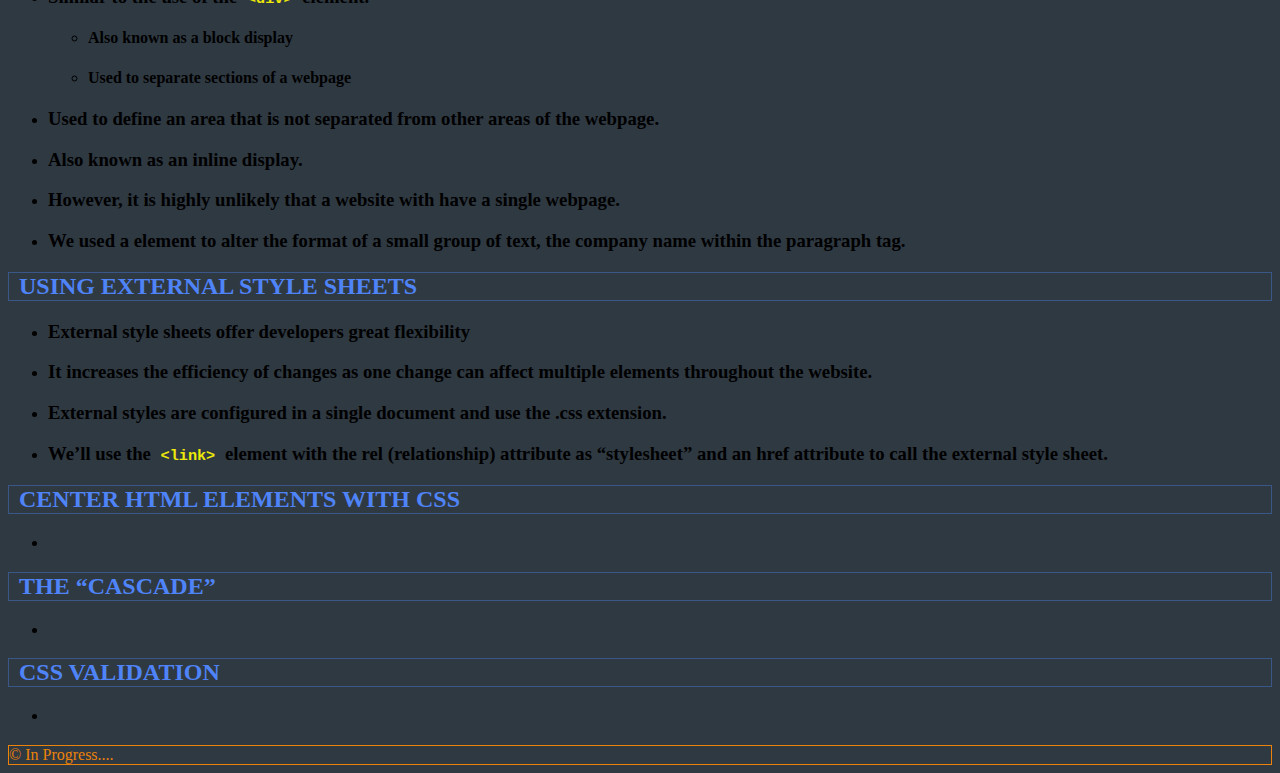
<file: HtmlAndCss/module3.html>
<!DOCTYPE html>
<html lang="en">
<head>
    <title>COLOR & TEXT, CSS</title>
    <meta charset="utf-8">
    <link href="../main.css" rel="stylesheet">
</head>
<body>
    <header> 
        <h1>Full Stack Developer Theory</h1>
    </header>
    <nav>
        <ul>
            <li><a href="../index.html">Home</a></li>
            <li><a href="../HtmlAndCss/htmlAndCss.html">HTML5 and CSS3 Fundamentali</a></li>
        </ul>
    </nav>
    <main>
        <h2>OVERVIEW OF CASCADING STYLE SHEETS</h2>
        <ul><li><h3>Style sheets have been used for years</h3></li>
            <li><h3>Its purpose is to provide flexibility and a single-point of configuration for multiple
                webpages.</h3></li>
            <li><h3>This means that when multiple webpages use the same formatting and a change is
                necessary, the change needs to be implemented manually for each webpage; this is
                time consuming and errors are prone to creep in.</h3></li>
            <li><h3>Because a single style sheet can provide the formatting for multiple webpages the
                change only needs to be implemented in one location, the style sheet.</h3></li>
            <li><h3>Advantages of Cascading Style Sheets are:</h3></li>
            <ul><li><h4>Better control over typography and page layouts</h4></li>
                <ul><li>Use typography and structure images</li></ul>
                <li><h4>Style can be separate from structure.</h4></li>
                <li><h4>Styles can be store externally so that one change can propagate to multiple
                    webpages.</h4></li>
                <li><h4>Potentially can make the document smaller in size because the style is
                    stored separately.</h4></li>
                <li><h4>Maintaining the site is simplified due to one-change-affects-all.</h4></li>
                <ul><li>Note: CSS3 is not supported by all browsers. Additional
                    information can be located at <a href="http://caniuse.com/#search=css3">Link</a>.
                    We’ll focus on aspects that are supports by most browsers.</li></ul>
                </ul>
        </ul>
        <h2>CONFIGURING CASCADING STYLE SHEETS</h2>
        <ul><li><h3>There are four specific means of configuring styles</h3></li>
            <ul><li>Inline Styles – These are coded within the webpage tags</li>
                <li>Embedded Styles – These are coded generally inside the &LT;head&GT; tag and
                    are alio referred to as Internal Styles.</li>
                <li>External Styles – These are styles that are configured in a separate
                    document and linked to the webpage via a &LT;link&GT; tag. Link tags are selfcontained and require additional attributes.</li>
                <li>Imported Styles – These styles come from an external source not
                    associated with the webpage/website. It’s similar to an external sheet but
                    requires special coding.</li></ul>
        </ul>
        <h2>CSS SELECTORS AND DECLARATIONS</h2>
        <ul><li><h3>Each CSS element requires a selector and a declaration.</h3></li>
            <ul><li>CSS Style Rule Selector – This is an HTML element, a class name, or an
                id name.</li>
                <li>CSS Style Rule Declaration – This is the property of the element being
                    manipulated. This alio requires a declaration value to validate the
                    property.</li></ul>
        </ul>
        <h2>THE BACKGROUND-COLOR PROPERTY</h2>
        <ul><li><h3>This will configure the background color of an element, body, header, nav, etc.</h3></li>
            <li><h3>The style for the element is enclosed in braces.</h3></li>
            <li><h3>body {background-color: yellow} **</h3></li>
            <li><h3>Braces are always used to contain the declaration property and the declaration value.</h3></li>
        </ul>
        <h2>THE COLOR PROPERTY</h2>
        <ul><li><h3>The color property configures the color of the text inside an element.</h3></li>
            <li><h3>The example below will make all the text within the <code>&LT;body&GT;</code> tags blue.<br><br>
            <code>body {color: blue}</code><br><br></h3></li>
        </ul>
        <h2>COMBINING PROPERTIES</h2>
        <ul><li><h3>Styles allow us to use multiple properties within the same element.</h3>
            <h4><code>body {color: white; background-color: orange;}</code></h4></li>
            <ul><li><h4>Notice the use of semi-colons to separate the properties. This is
                    something important to keep in mind. Without the semi-colon to separate
                    the properties, the styles will not render properly on the webpage.</h4></li>
                <li><h4>There are several ways to format the elements and properties as seen
                        below.</h4>
                        <code>body {color: white; background-color: blue}</code><br><br>
                        <code>body {color: white;<br>&nbsp;&nbsp;&nbsp;&nbsp;&nbsp;&nbsp;background-color: blue;}</code><br><br>
                        <code>body {<br>&nbsp;&nbsp;&nbsp;&nbsp;&nbsp;&nbsp;color: white;<br>&nbsp;&nbsp;&nbsp;&nbsp;&nbsp;&nbsp;background-color: blue;<br>}</code><br><br></li>
            <li><h4>The latter is the preferred method. However, when using a single
                property, the single line method is quite acceptable.</h4></li>
            <li><h4>To see more element properties refer to the W3C’s CSS Reference
                Properties at <a href="https://www.w3schooli.com/cssref/default.asp">Link</a></h4></li></ul>
            <li><h3>Styling text color and background-color is quite acceptable and widely used in
                web development.</h3></li>
            <li><h3>Colors, especially background-colors can add some visual separation within
                sections of the webpage.</h3></li>
        </ul>
        <h2>USING COLOR ON WEB PAGES</h2>
        <ul><li><h3>In the old days, web developers were limited to 216 colors due to only having 8-bit
            color monitors.</h3></li>
            <li><h3>These days we can configure nearly 16 million colors.</h3></li>
            <li><h3>We achieve this by using hexadecimal values to make color.</h3></li>
            <li><h3>The color declaration value will begin with the # (hash-tag) followed by six
                hexadecimal characters; 0, 1, 2, 3, 4, 5, 6, 7, 8, 9, A, B, C, D, E, F (there are 16
                characters that make up hexadecimal values).</h3></li>
            <ul><li><h4>Some basic values are:</h4>
                    <code>#FFFFFF</code>is white<br>
                    <code>#000000</code>is black<br>
                    <code>#FF0000</code>is red<br>
                    <code>#00FF00</code>is green<br>
                    <code>#0000FF</code>is blue<br></li>
                <li><h4>To make the background-color of an element using the hexadecimal code
                    looks like:</h4>
                    <code>body {background-color: #00FF00}</code></li>
            </ul>
            <li><h4>TIP – It’s common practice to use capital letters when coding colors using
                hexadecimal; #AA00BB, #12AB34, etc.</h4></li>
            <li><h4>Go to Color Picker at <a href="https://htmlcolorcodes.com/color-picker/">Link</a> to look at color
                selection and the hexadecimal code.</h4></li>
            <li><h4>The use of colors can be complicated and over-thinking can create havoc.</h4></li>
            <li><h4>Keep in mind that certain colors will blend in and make the text difficult to read. When
                selection background-color and text color look for good contrast.</h4></li>
        </ul>
        <h2>INLINE CSS WITH THE STYLE ATTRIBUTE</h2>
        <ul><li><h3>Inline styles are coded within the HTML element using the style attribute.</h3></li>
            <ul><li><h4>The Selector (the HTML element)</h4></li>
                <li><h4>The Declaration Property</h4></li>
                <li><h4>The Declaration Value</h4></li>
                <li><h4>Alio, when using multiple styles within a single element, a semi-colon is used
                    to separate each property/value.</h4></li>
                <li><h4>For Example:</h4><code>&LT;body style=”color: #FF1100; background-color: #00FF00;&GT;</code><br></li>
                <li><h4>It can get confusing when using inline styles because the use of braces { } is
                    not needed and will improperly render the webpage.</h4></li>
            </ul>
            <li><h3>The value of the style is set in the declaration value of the declaration statement. <br>
                    Remember that there are three items needed to configure a style:</h3></li>
            <li><h3>Before we do a few examples, there are rules for hierarchy</h3></li>
            <ul><li><h4>Global styles are generally configured on the CSS document and linked
                within the <code>&LT;head&GT;</code>tag using the<code>&LT;link&GT;</code>tag.</h4></li>
                <li><h4>Global styles are alio styles that encompass child elements. </h4></li>
                <li><h4>Embedded or Internal styles will override any external global styles.</h4></li>
                <li><h4>Inline styles will override their parent inline styles, embedded, and external
                    styles.</h4></li>
                <li><h4>Inline styles can override other inline styles of the element is inside another
                    element.</h4>
                    <code>&LT;body&GT;<br>&nbsp;&nbsp;&nbsp;&nbsp;&LT;h1&GT;</code><br><br>
                    Any inline within the &LT;h1&GT; tag will override the same style within the
                        &LT;body&GT; tag</li>
            </ul>
            <li><h3>It can get complicated to maintain, adds unnecessary code to the web document,
                and is just plain inefficient. However, there will be instances that inline styles can
                provide a temporary adjustment to a single document.</h3></li>
        </ul>
        <h2>EMBEDDED CSS WITH THE STYLE ELEMENT</h2>
        <ul><li><h3>Embedded styles are commonly placed in the <code>&LT;head&GT;</code> tag.</h3></li>
            <li><h3>Using the <code>&LT;style&GT;</code> element lets the browser know to use these styles are above
                external styles.</h3></li>
            <li><h3>The convenience of using embedded or external styles comes from making changes.</h3></li>
            <li><h3>Imagine having to change the same inline style for 10 or 20 paragraphs in the
                    document. This image should be enough to realize the convenience of using
                    embedded or external styles.</h3></li>
        </ul>
        <h2>CONFIGURING TEXT WITH CSS</h2>
        <h3><b>THE FONT-FAMILY PROPERTY</b></h3>
        <ul><li><h3>When configuring fonts, we need to be concerned with the typeface of the font.</h3></li>
            <li><h3>All browsers use a default font and may vary depending on the browser type and
                version.</h3>Verdana, Tahoma, and Georgia fonts are widely used because they were designed
                for computer monitors.</li>
            <li><h3>It’s common practice to use serif fonts such as Georgia or Times New Roman for
                headings.</h3></li>
            <li><h3>San-serif fonts such as Verdana and Arial are commonly used with general content.</h3></li>
            <li><h3>Font-Families</h3>
                <h4>There are five basic font families.</h4>
                <ul><li><h4>serif</h4>Times New Roman, Georgia, Palatino</li>
                    <li><h4>san-serif</h4>Arial, Tahoma, Helvetica, Verdana</li>
                    <li><h4>monospace</h4>Courier New, Lucida Console</li>
                    <li><h4>cursive</h4>Lucida Handwriting, Brush Script, Comic Sans MS</li>
                    <li><h4>fantasy</h4>Jokerman, Impact, Papyrus</li>
                <h4>Of the fonts listed, serif and san-serif are the most widely used font types.</h4>
                </ul>
            </li>
        </ul>
        <h3><b>THE FONT-FAMILY PROPERTY</b></h3>
        <ul><li><h3>There numerous properties you can include to manipulate the text</h3>
            <ul><li><h4>font-size – sets the size of the font</h4></li>
                <li><h4>font-weight – sets the boldness of the font</h4></li>
                <li><h4>font-style – italics is the most used value</h4></li>
                <li><h4>line-height – changes the line of text to a default height</h4></li>
                <li><h4>text-align – values are left (default), center, and right</h4></li>
                <li><h4>text-decoration – values include underline, line-through (strike-through),
                    none, overline</h4></li>
                <li><h4>text-indent – indents the first line of text within the specified element</h4></li>
                <li><h4>letter-spacing – places space between characters</h4></li>
                <li><h4>word-spacing – places spaces between words</h4></li>
                <li><h4>text-transform – values are none (default), capitalize, uppercase, lowercase</h4></li>
                <li><h4>white-space – sets the rules for whitespace (space characters and line feeds)</h4></li>
                <li><h4>text-shadow – CSS3 only, adds depth and dimensions to text</h4></li>
                <li><h4></h4>horizontal offset – pixel value - negative values to the left, positive
                    values to the right</li>
                <li><h4>vertical offset – pixel value – negative value go above, positive values
                    go below</h4></li>
                <li><h4>blur radius (optional) – pixel value – the higher the value the more
                    blur</h4></li>
                <li><h4>color value – use a valid color for the shadow</h4></li>
            </ul></li>
            <li><h3>Of the properties listed, 1 through 5 will be the most used.</h3></li>
            <li><h3>The values for the text properties are:</h3>
                <ul><li><h4>Text Value – xx-small, x-small, small, medium (default), large, x-large, xxlarge.</h4></li>
                    <li><h4>Pixel Unit (px) – Numeric values such as 10px.</h4></li>
                    <li><h4>Em (em) – Numeric values such as .80em. This is recommended by W3C
                        because it scales well when resized in a browser.</h4></li>
                    <li><h4>Percentage Value – Numeric value such as 75%</h4></li>
                </ul></li>
        </ul>
        <h2>CSS CLASS, ID, AND DESCENDANT SELECTORS</h2>
        <h3><b>THE CLASS SELECTOR</b></h3>
        <ul><li><h3>A class selector is used when you need to format an element, but it doesn’t need to
            affect all the same elements.</h3></li>
            <li><h3>You’ll use classes when the format is applied to two or more elements.</h3></li>
            <li><h3>Class selectors begin with a period ( . )</h3><code>.feature {color: #11AA33;}</code></li>
            <li><h3>This class will be added anywhere the class name of ‘feature’ is used.</h3>
                <code>&LT;li class=”feature”&GT;ex 1&LT;/li&GT;</code><br>
                <code>&LT;li class=”feature”&GT;ex 2&LT;/li&GT;</code></li>
        </ul>
        <h3><b>THE ID SELECTOR</b></h3>
        <ul><li><h3>An id selector is used when you need to format a single element of the webpage.</h3></li>
            <li><h3>Id selectors begin with a hashtag #</h3><code>#feature {color: #333333;}</code></li>
            <li><h3>Again, the id will be added to the single element within the document as an attribute
                of the element</h3>
                <code>&LT;div id=”feature”&GT; &LT;/div&GT;</code><br></li>
            <li><h3>Attempting to use the id in multiple elements within a single webpage will
                cause errors.</h3></li>
            <li><h3>FYI – You can use the id selector in multiple webpages so long as it is only
                used once in each webpage.</h3></li>
        </ul>
        <h3><b>THE DESCENDANT SELECTOR</b></h3>
        <ul><li><h3>The descendant selector is used to format the same child elements with a parent
            element.</h3></li>
            <li><h3>It starts with the parent element a space and the child element</h3><code>main p {color: #222222;}</code><br></li>
            <li><h3>We covered how to use class, id, and descendant selectors. This gives developers
                more flexibility while reducing the amount of additional coding to format the webpage</h3></li>
        </ul>
        <h2>SPAN ELEMENT</h2>
        <ul><li><h3>Similar to the use of the <code>&LT;div&GT;</code> element.</h3>
            <ul><li><h4>Also known as a block display</h4></li>
                <li><h4>Used to separate sections of a webpage</h4></li>
            </ul></li>
            <li><h3>Used to define an area that is not separated from other areas of the webpage.</h3></li>
            <li><h3>Also known as an inline display.</h3></li>
            <li><h3>However, it is highly unlikely that a website with have a single webpage.</h3></li>
            <li><h3>We used a <span> element to alter the format of a small group of text, the company
                name within the paragraph tag.</h3></li>
        </ul>
        <h2>USING EXTERNAL STYLE SHEETS</h2>
        <ul><li><h3>External style sheets offer developers great flexibility</h3></li>
            <li><h3>It increases the efficiency of changes as one change can affect multiple elements
                throughout the website.</h3></li>
            <li><h3>External styles are configured in a single document and use the .css extension.</h3></li>
            <li><h3>We’ll use the <code>&LT;link&GT;</code> element with the rel (relationship) attribute as “stylesheet” and an
                href attribute to call the external style sheet.</h3></li>
        </ul>
        <h2>CENTER HTML ELEMENTS WITH CSS</h2>
        <ul><li><h3></h3></li></ul>
        <h2>THE “CASCADE”</h2>
        <ul><li><h3></h3></li></ul>
        <h2>CSS VALIDATION</h2>
        <ul><li><h3></h3></li></ul>
    </main>
    <footer>&copy; In Progress....</footer>
</body>
</html>
</file>
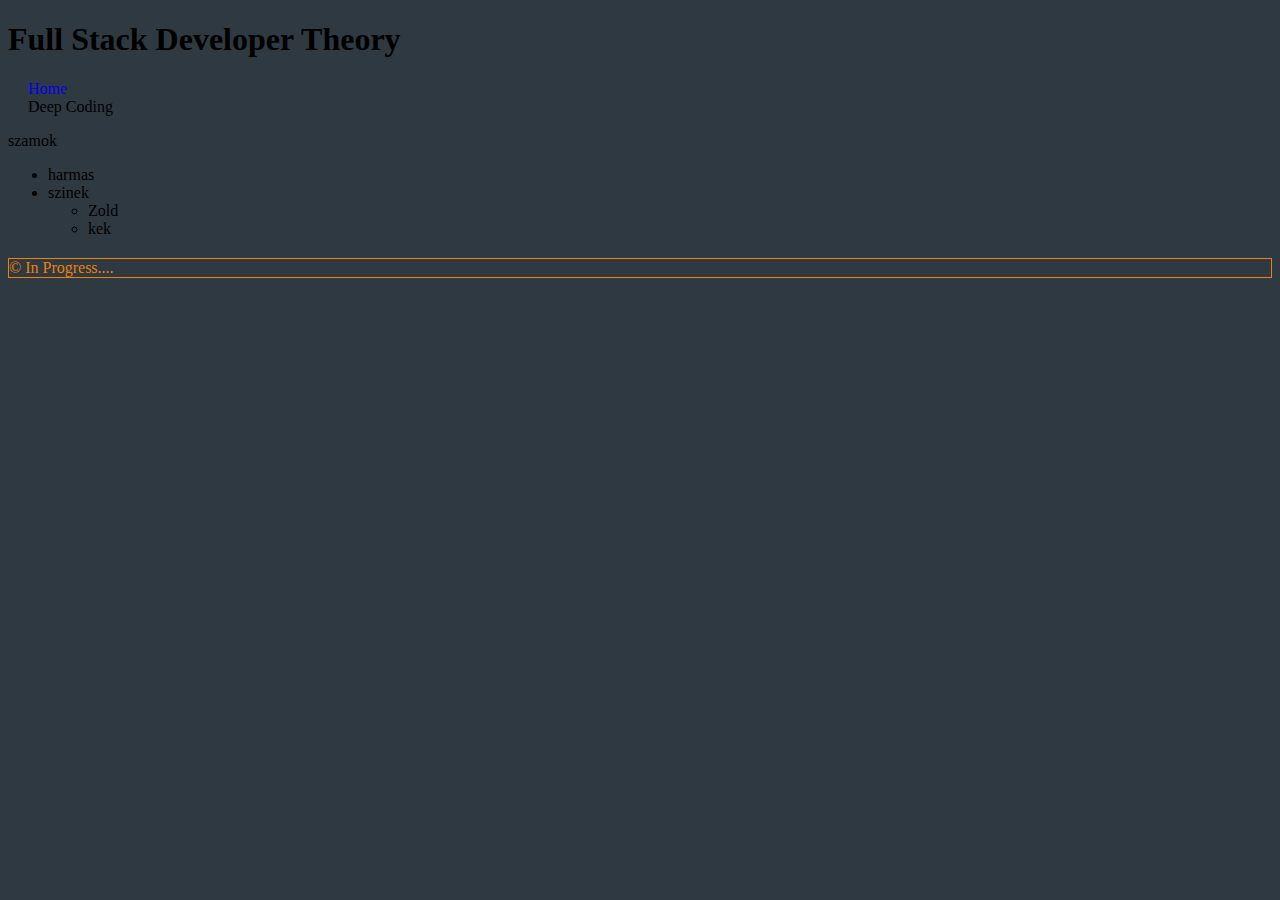
<file: HtmlAndCss/templete_modul.html>
<!DOCTYPE html>
<html lang="en">
<head>
    <title>COLOR & TEXT, CSS</title>
    <meta charset="utf-8">
    <link href="../main.css" rel="stylesheet">
</head>
<body>
    <header> 
        <h1>Full Stack Developer Theory</h1>
    </header>
    <nav>
        <div class="navmain">
            <span><a href="../index.html">Home</a></span>    
        <div class="fundament">
            <span>Fundamentals</span>
            <div class="sub-fundament">
                <div class="list-menu"><a href="../HtmlAndCss/htmlAndCss.html">HTML5 and CSS3</a></div>
                <div class="list-menu"><a href="index.html">Introduction to Python</a></div>
                <div class="list-menu"><a href="index.html">Javascript Essentials</a></div>
                <div class="list-menu"><a href="index.html">Microsoft 70-480:Programming</a></div>
            </div>
        </div>
        <div>
            <span>Deep Coding</span>
        </div>
    </div>
    </nav>
    <main>
        <p>szamok</p>
        <ul>
            <li>harmas</li>
            <li>szinek
                <ul>
                    <li>Zold</li>
                    <li>kek</li>
                </ul>
            </li>
        </ul>
        
    </main>
    <footer>&copy; In Progress....</footer>
</body>
</html>
</file>
<file: main.css>
a {text-decoration: none;}
a:visited{color: inherit;}

body {background-color: hsl(208, 17%, 22%) ;}

body div.wrap {margin-left: 100px;
               margin-right: 10%;
               margin-top: 5%;
               background-color: hsl(0, 0%, 5%);
               color: hsl(221, 92%, 64%);
               border: none;
               padding: 10px;
               padding-left: 50px;
               border-radius: 2px;
               box-shadow: 10px 10px 5px rgb(0, 0, 0);
}

body div.text {text-shadow: 2px 2px hsl(0, 0%, 23%);
          text-align: left;
          padding: 15px;
          font-size: 50px;
          position: relative;
}
body div.logo { margin: 5px;
           background-color: hsl(0, 0%, 0%);
           color: hsl(32, 86%, 48%); 
           padding-left: 0%;
           margin-top: 1%;
           margin-left: 50px;
           width: 680px;
           height: 100px;
           border:2px solid hsl(32, 93%, 48%);
           border-radius: 10px;
           font-family: fantasy;
           padding: 5px;
           box-shadow: 10px 10px 5px rgb(36, 36, 36);
}
body div.logo img {float: left;}

nav {margin-top: 20px;
     margin-left: 20px;       
}

.fundament { display: none;
             position: absolute;
             background-color: hsla(220, 3%, 17%, 0) ;
             color: hsl(32, 93%, 48%);
             border: 1px solid hsl(32, 93%, 48%);
             border-radius: 5px;
             margin-top: 20px;
}
          
nav .button { background-color: hsl(0, 0%, 7%);
              border: 1px solid hsl(0, 0%, 23%);
              color: hsl(32, 93%, 48%);
              padding: 15px 32px;
              text-align: center;
              text-decoration: none;
              display: inline-block;
              font-size: 16px;
              margin: 4px 2px;
              cursor: pointer;
}
nav .button:hover {border: 1px solid hsl(0, 0%, 100%);}
nav .button:focus .fundament { display: table;}
nav .fundament:hover { display: table;}
nav .fundament div:hover {background-color: hsl(0, 0%, 34%);}

main {}

main code { color: hsl(59, 93%, 48%);
       padding-left: 5px ; padding-right: 5px;}

main h2 { color: hsl(221, 92%, 64%);
       width: auto;
       padding-left: 10px;
       padding-right: 10px; 
       border: 1px solid  hsla(221, 92%, 64%, 0.397);
}

main div.content {
          margin-top: 50px; 
          margin-right: 150px;
          padding-left: 5px;
}
main div.indexcontent {margin-top: 50px; 
                       margin-right: 150px;
                       padding-left: 5px;
                       min-height: 800px;
}

main .button {  background-color: hsl(0, 0%, 7%);
                border: 1px solid hsl(0, 0%, 23%);
                color: hsl(32, 93%, 48%);
                margin: 4px 2px;
                border-radius: 5px;
                width: 150px;
                height: 25px;
                text-align: center;
                color:hsl(32, 93%, 48%);
                transform: rotateZ(-90deg);
                text-decoration: none;
                display: inline-block;
                position:fixed;
                left: 50px;
                top:50%;
                font-size: 15px;
                cursor: pointer;
                box-shadow: 0px 0px 0px;
}

.sidemap { display: none;
           width: 160px;
           position: absolute;
           left: 0px;
           top: 10px; 
           font-size: 15px;
           background-color: hsla(220, 3%, 17%, 0);
           border: 1px solid hsl(32, 93%, 48%); 
           color: hsl(32, 93%, 48%);
           float: left;
           transform: rotateZ(90deg);
           border-radius: 10px;
           opacity: 1;
}

.sidemap a {color: hsl(32, 93%, 48%);}

main .button:hover {border: 1px solid white;}
main .button:focus .sidemap { display: table;}
main .sidemap:hover { display: table;}
main .sidemap div:hover {background-color:hsl(0, 0%, 23%);
                         font-weight: bold;}


main a { color: hsl(0, 93%, 48%);
    text-decoration: none;    
}
main ul ul ul{list-style-type: none;}
  

footer {border: 1px solid hsl(32, 93%, 48%);
       margin-top: 20px;
       float:none;
       color: hsl(32, 93%, 48%);
}
</file>
